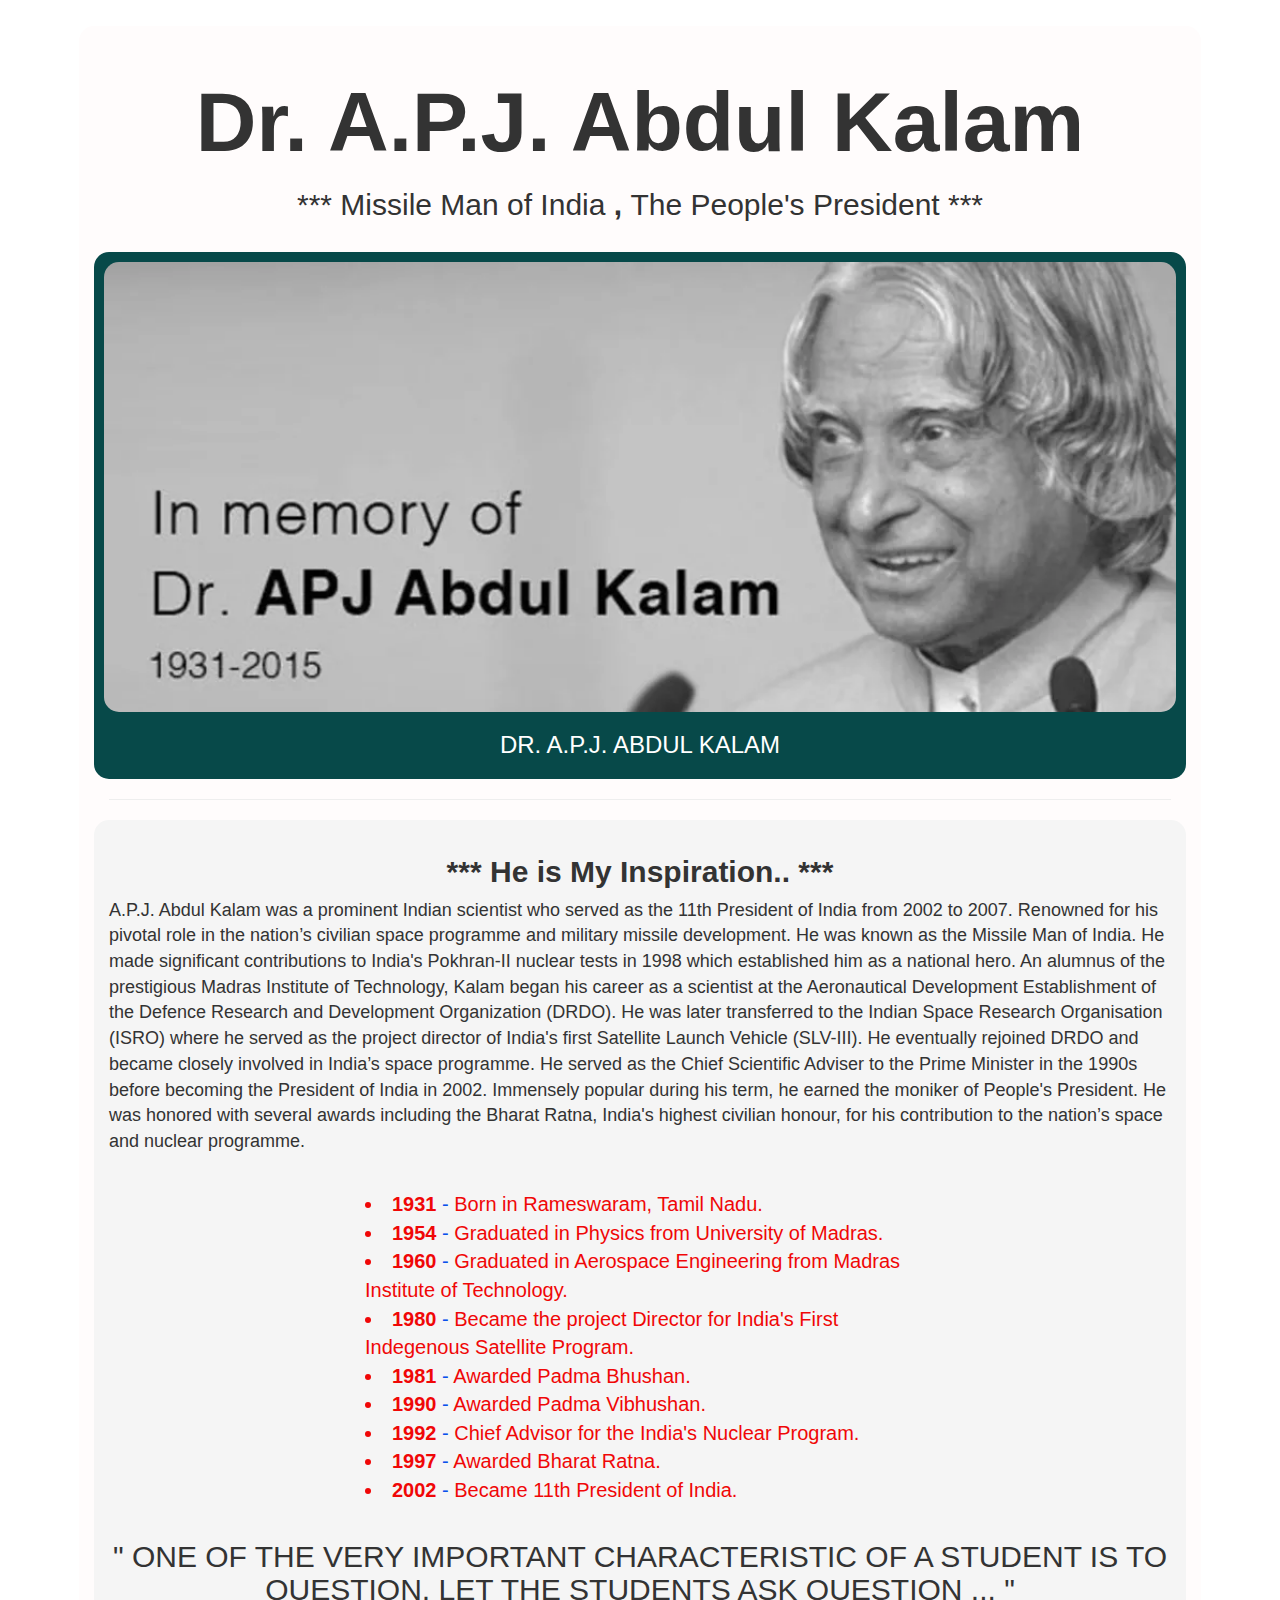
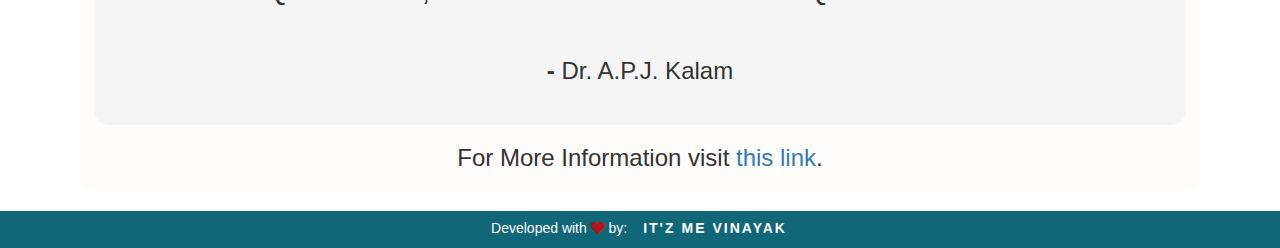
<file: apj.html>
<!DOCTYPE html>
<html lang="apj">
<head>
    <meta charset="UTF-8">
    <meta http-equiv="X-UA-Compatible" content="IE=edge">
    <meta name="viewport" content="width=device-width, initial-scale=1.0">
	    <title> Dr. A.P.J. Abdul Kalam - Tribute Page</title>
        <link rel="stylesheet" type="text/css" href="stylesheet.css">
    <link href="https://maxcdn.bootstrapcdn.com/bootstrap/3.3.7/css/bootstrap.min.css" rel="stylesheet">
    <link href="https://maxcdn.bootstrapcdn.com/font-awesome/4.6.3/css/font-awesome.min.css" rel="stylesheet">
</head>
<body>
<main>
<div class="container-fluid">
	<div class="base">
		<div class="row">
            <h1 class="text-center head"><strong>Dr. A.P.J. Abdul Kalam</strong></h1>
            <h2> *** Missile Man of India <strong> , </strong>The People's President *** </h2>
            <br>
		</div>
        <div class="row cover_image">
	        <img class="img-responsive cover" src="abj.jpeg" alt="kalam sir image" />
            <h3> DR. A.P.J. ABDUL KALAM </h3>
        </div>
        <hr>
        <div class="row content">
        	<h2 class="text-center"><strong> *** He is My Inspiration.. ***</strong></h2>
        	<p> A.P.J. Abdul Kalam was a prominent Indian scientist who served as the 11th President of India from 2002 to 2007. 
                Renowned for his pivotal role in the nation’s civilian space programme and military missile development. 
                He was known as the Missile Man of India. He made significant contributions to India's Pokhran-II nuclear tests in 1998 which established him as a national hero.
                An alumnus of the prestigious Madras Institute of Technology, Kalam began his career as a scientist at the Aeronautical Development Establishment
                of the Defence Research and Development Organization (DRDO). 
                He was later transferred to the Indian Space Research Organisation (ISRO) where he served as the project director of India's first Satellite Launch Vehicle (SLV-III). 
                He eventually rejoined DRDO and became closely involved in India’s space programme. 
                He served as the Chief Scientific Adviser to the Prime Minister in the 1990s before becoming the President of India in 2002. 
                Immensely popular during his term, he earned the moniker of People's President. 
                He was honored with several awards including the Bharat Ratna, India's highest civilian honour, for his contribution to the nation’s space and nuclear programme.
            </p> <br>
            <ul>
                <li><strong>1931</strong>Born in Rameswaram, Tamil Nadu.</li>
                <li><strong>1954</strong>Graduated in Physics from University of Madras.</li>
                <li><strong>1960</strong>Graduated in Aerospace Engineering from Madras Institute of Technology.</li>
                <li><strong>1980</strong>Became the project Director for India's First Indegenous Satellite Program.</li>
                <li><strong>1981</strong>Awarded Padma Bhushan.</li>
                <li><strong>1990</strong>Awarded Padma Vibhushan.</li>
                <li><strong>1992</strong>Chief Advisor for the India's Nuclear Program.</li>
                <li><strong>1997</strong>Awarded Bharat Ratna.</li>
                <li><strong>2002</strong>Became 11th President of India.</li>
            </ul>
            <br>
            <h2 class="text-center quotes">"  ONE OF THE VERY IMPORTANT CHARACTERISTIC OF A STUDENT IS TO QUESTION, 
                LET THE STUDENTS ASK QUESTION ... "</h2><br><br>
            <h3 class="text-center quotes"><strong>-</strong> Dr. A.P.J. Kalam</h3>
            <br>
        </div>
	    <h3 class="text-center">For More Information visit <a href="https://en.wikipedia.org/wiki/A._P._J._Abdul_Kalam">this link</a>.</h3>
    </div>
</div>
</main> <br>
<footer>
    <div class="container-fluid copyright">
        <p class="ft-devlp"> Developed with <span id="heart" class="fa fa-heart"></span> by: <a href= "https://instagram.com/tn_50__vinayak___?igshid=NzZlODBkYWE4Ng==">IT'Z ME VINAYAK</a></p>
    </div>
</footer>
</body>
</html>
</file>
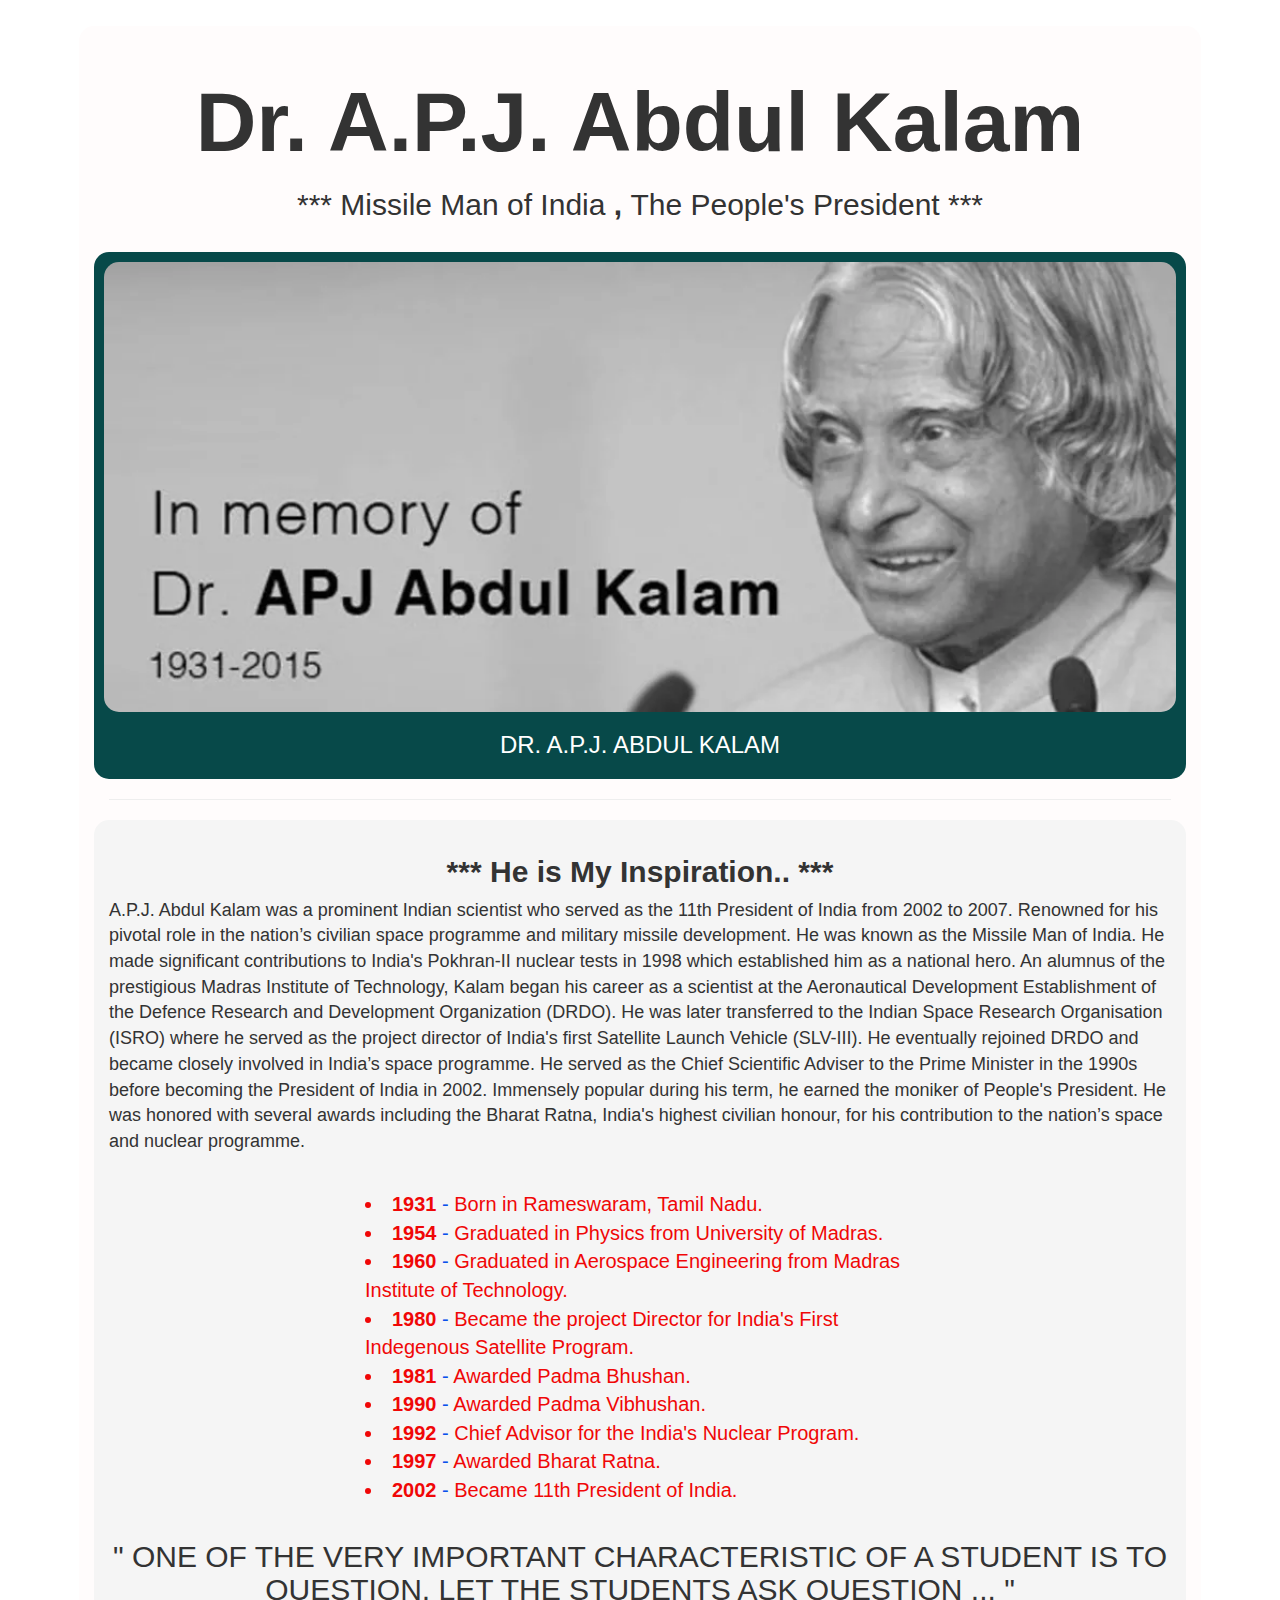
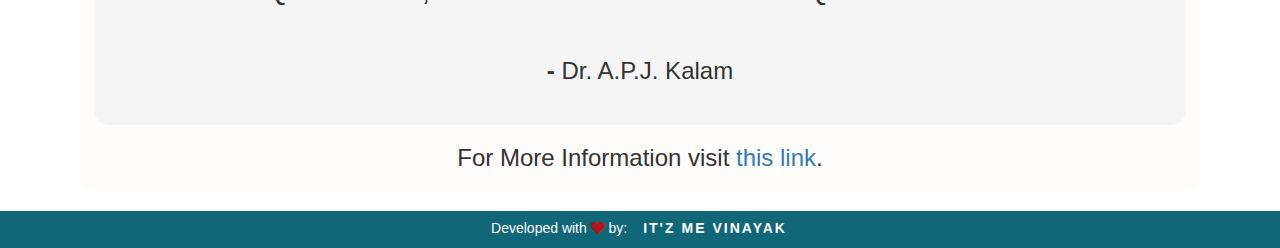
<file: index1.html>
<!DOCTYPE html>
<html lang="apj">
<head>
    <meta charset="UTF-8">
    <meta http-equiv="X-UA-Compatible" content="IE=edge">
    <meta name="viewport" content="width=device-width, initial-scale=1.0">
	    <title> Dr. A.P.J. Abdul Kalam - Tribute Page</title>
        <link rel="stylesheet" type="text/css" href="stylesheet.css">
    <link href="https://maxcdn.bootstrapcdn.com/bootstrap/3.3.7/css/bootstrap.min.css" rel="stylesheet">
    <link href="https://maxcdn.bootstrapcdn.com/font-awesome/4.6.3/css/font-awesome.min.css" rel="stylesheet">
</head>
<body>
<main>
<div class="container-fluid">
	<div class="base">
		<div class="row">
            <h1 class="text-center head"><strong>Dr. A.P.J. Abdul Kalam</strong></h1>
            <h2> *** Missile Man of India <strong> , </strong>The People's President *** </h2>
            <br>
		</div>
        <div class="row cover_image">
	        <img class="img-responsive cover" src="abj.jpeg" alt="kalam sir image" />
            <h3> DR. A.P.J. ABDUL KALAM </h3>
        </div>
        <hr>
        <div class="row content">
        	<h2 class="text-center"><strong> *** He is My Inspiration.. ***</strong></h2>
        	<p> A.P.J. Abdul Kalam was a prominent Indian scientist who served as the 11th President of India from 2002 to 2007. 
                Renowned for his pivotal role in the nation’s civilian space programme and military missile development. 
                He was known as the Missile Man of India. He made significant contributions to India's Pokhran-II nuclear tests in 1998 which established him as a national hero.
                An alumnus of the prestigious Madras Institute of Technology, Kalam began his career as a scientist at the Aeronautical Development Establishment
                of the Defence Research and Development Organization (DRDO). 
                He was later transferred to the Indian Space Research Organisation (ISRO) where he served as the project director of India's first Satellite Launch Vehicle (SLV-III). 
                He eventually rejoined DRDO and became closely involved in India’s space programme. 
                He served as the Chief Scientific Adviser to the Prime Minister in the 1990s before becoming the President of India in 2002. 
                Immensely popular during his term, he earned the moniker of People's President. 
                He was honored with several awards including the Bharat Ratna, India's highest civilian honour, for his contribution to the nation’s space and nuclear programme.
            </p> <br>
            <ul>
                <li><strong>1931</strong>Born in Rameswaram, Tamil Nadu.</li>
                <li><strong>1954</strong>Graduated in Physics from University of Madras.</li>
                <li><strong>1960</strong>Graduated in Aerospace Engineering from Madras Institute of Technology.</li>
                <li><strong>1980</strong>Became the project Director for India's First Indegenous Satellite Program.</li>
                <li><strong>1981</strong>Awarded Padma Bhushan.</li>
                <li><strong>1990</strong>Awarded Padma Vibhushan.</li>
                <li><strong>1992</strong>Chief Advisor for the India's Nuclear Program.</li>
                <li><strong>1997</strong>Awarded Bharat Ratna.</li>
                <li><strong>2002</strong>Became 11th President of India.</li>
            </ul>
            <br>
            <h2 class="text-center quotes">"  ONE OF THE VERY IMPORTANT CHARACTERISTIC OF A STUDENT IS TO QUESTION, 
                LET THE STUDENTS ASK QUESTION ... "</h2><br><br>
            <h3 class="text-center quotes"><strong>-</strong> Dr. A.P.J. Kalam</h3>
            <br>
        </div>
	    <h3 class="text-center">For More Information visit <a href="https://en.wikipedia.org/wiki/A._P._J._Abdul_Kalam">this link</a>.</h3>
    </div>
</div>
</main> <br>
<footer>
    <div class="container-fluid copyright">
        <p class="ft-devlp"> Developed with <span id="heart" class="fa fa-heart"></span> by: <a href= "https://instagram.com/tn_50__vinayak___?igshid=NzZlODBkYWE4Ng==">IT'Z ME VINAYAK</a></p>
    </div>
</footer>
</body>
</html>
</file>
<file: stylesheet.css>
/*
Developed By: VINAYAGAMOORTHY R
url: https://www.facebook.com/vinayagamoorthy.raj.1?mibextid=ZbWKwL
*/

html, body {
	margin: 0;
	padding: 0;
	width: 100%;
	overflow-x: hidden;
}

main {
	padding: 2% 5% 0%;
}

h1.head {
	font-size: 6em;
}

.base {
	border-radius: 15px;
	padding: 30px 30px 10px;
	background-color: hwb(0 99% 0%);
	text-align: center;
}

.cover_image {
	border-radius: 15px;
	padding: 10px;
	margin: 1px;
	background-color: #074949;
	text-align: center;
	color: #ffffff;
}

.cover_image .cover {
	border-radius: 15px;
	width: 100%;
	height: auto;
}

.content {
	border-radius: 15px;
	text-align: left;
	background-color: rgb(245, 245, 245);
	padding: 15px;
	font-size: 18px;
}

.content ul {
	padding: 0 20vw;
	text-align: left;
	color: #f00707;
	font-size: 20px;
	font-weight: bold;
	list-style: disc;
	list-style-position: inside;
}

.content ul li {
	font-weight: 100;
}

.content ul li strong:after {
	content: " - ";
	font-weight: 100;
	color: #0951eb;
}

.quotes {
	padding: 0;
	margin: 0;
}

/* Footer code */
footer {
	width: 100%;
}

.copyright {
	background: #116677;
}

.copyright .ft-devlp {
	color: #fff;
	font-size: 1em;
	margin: 7px 0px 10px;
}

.copyright p.ft-devlp {
	color: #fff;
	text-align: center;
}

.copyright p.ft-devlp a {
	font-family: FontAwesome, "Helvetica Neue", Helvetica, Arial, sans-serif;
	color: #fff;
	font-weight: bold;
	letter-spacing: 2px;
	padding-left: 10px;
	text-decoration: none;
	margin: 2px;
}

.copyright p.ft-devlp a:hover {
	color: #eee;
}

.copyright #heart {
	position: relative;
	animation: heartbeat 1s infinite;
	color: rgba(180, 22, 25, 1.00);
}
@keyframes heartbeat{0%{transform:scale(.75)}20%{transform:scale(1)}40%{transform:scale(.75)}60%{transform:scale(1)}100%,80%{transform:scale(.75)}}

/*RESPONSIVE STARTS*/
@media (max-width: 1200px){
.content ul {
	padding: 10px;
}	
}

@media (max-width: 800px) {
main {
	padding: 0;
	margin: 0;
}
.base {
	margin: 5px;
}
.content ul {
	padding: 10px;
}

}

/*End Of File*/
</file>
